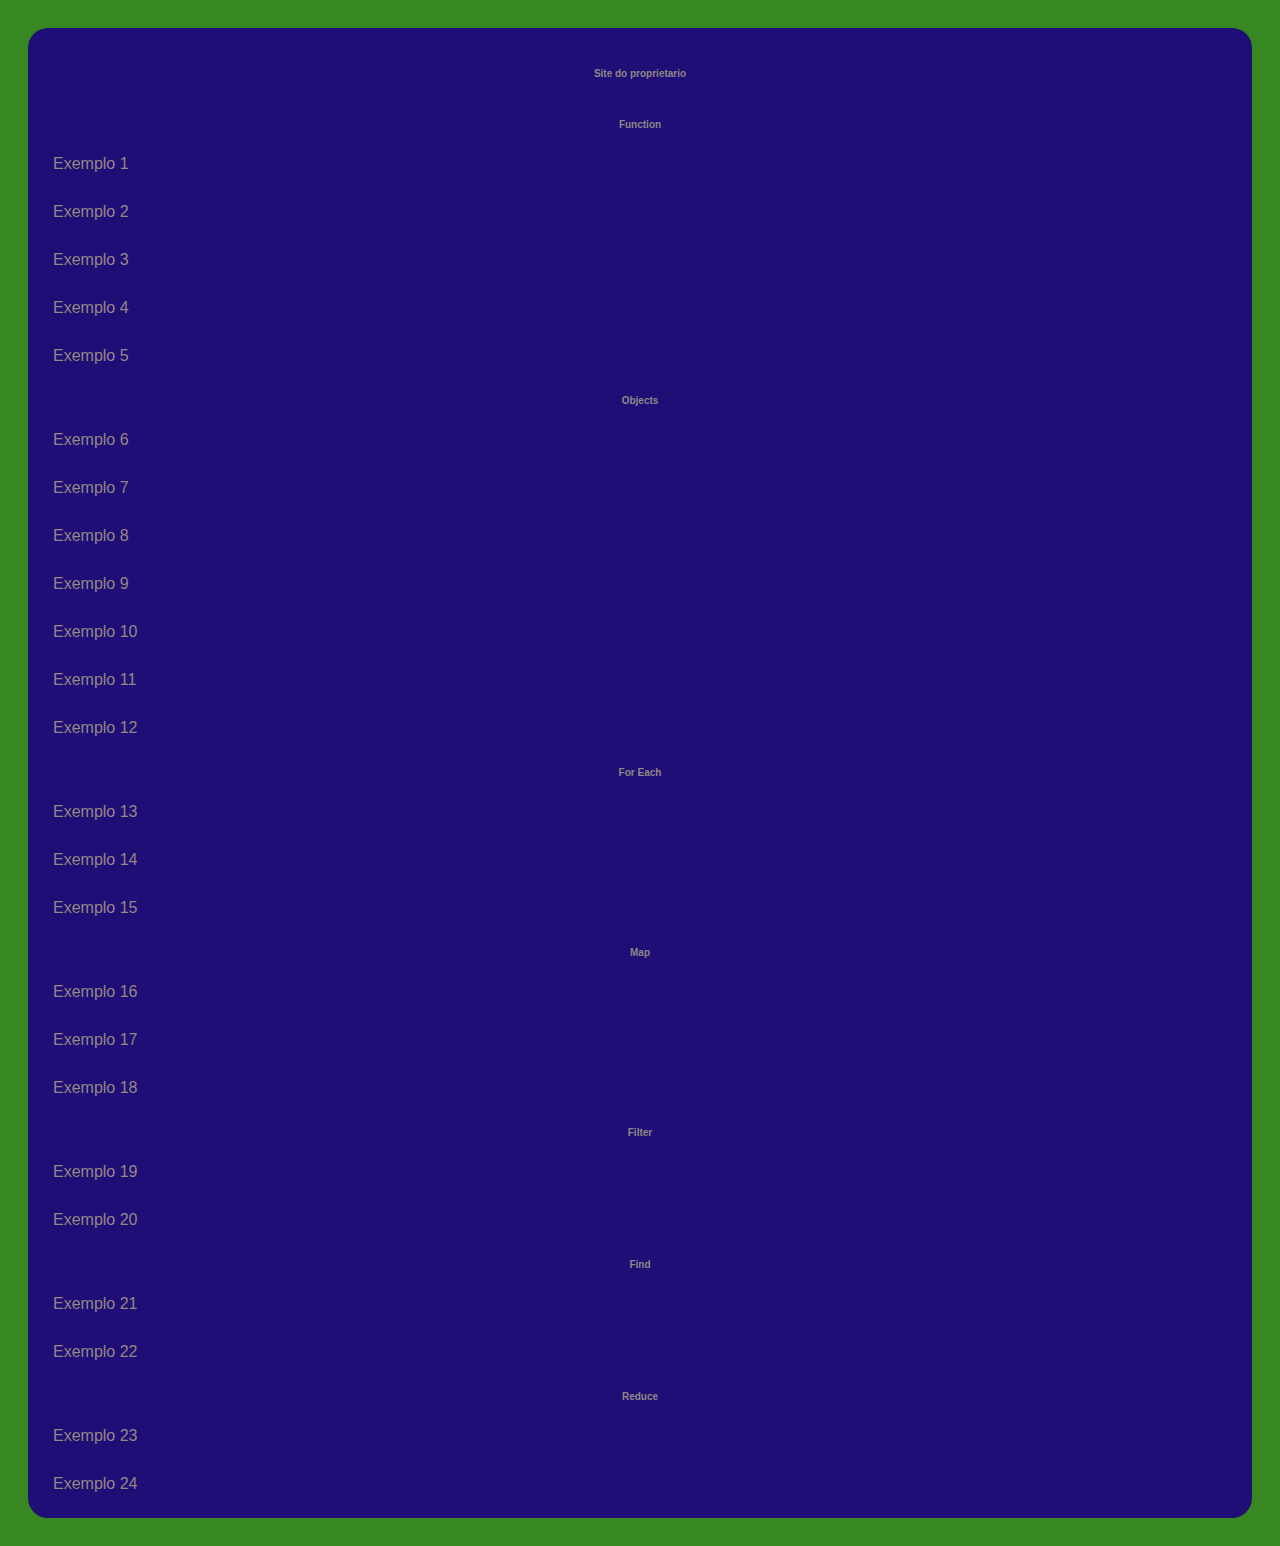
<file: index.html>
<!DOCTYPE html>
<html lang="en">
<head>
    <meta charset="UTF-8">
    <meta name="viewport" content="width=device-width, initial-scale=1.0">
    <title>Navegação</title>
    <link rel="stylesheet" href="style.css">
</head>
<body>
    <nav class="navbar">
        <a href="Edsonsites.html"><h1>Site do proprietario</h1></a>

        <h1>Function</h1>
        <a href="exemplo1.html">Exemplo 1</a>
        <a href="exemplo2.html">Exemplo 2</a>
        <a href="exemplo3.html">Exemplo 3</a>
        <a href="exemplo4.html">Exemplo 4</a>
        <a href="exemplo5.html">Exemplo 5</a>

        <h1>Objects</h1>
        <a href="exemplo6.html">Exemplo 6</a>
        <a href="exemplo7.html">Exemplo 7</a>
        <a href="exemplo8.html">Exemplo 8</a>
        <a href="exemplo9.html">Exemplo 9</a>
        <a href="exemplo10.html">Exemplo 10</a>
        <a href="exemplo11.html">Exemplo 11</a>
        <a href="exemplo12.html">Exemplo 12</a>

        <h1>For Each</h1>
        <a href="exemplo13.html">Exemplo 13</a>
        <a href="exemplo14.html">Exemplo 14</a>
        <a href="exemplo15.html">Exemplo 15</a>

        <h1>Map</h1>
        <a href="exemplo16.html">Exemplo 16</a>
        <a href="exemplo17.html">Exemplo 17</a>
        <a href="exemplo18.html">Exemplo 18</a>

        <h1>Filter</h1>
        <a href="exemplo19.html">Exemplo 19</a>
        <a href="exemplo20.html">Exemplo 20</a>

        <h1>Find</h1>
        <a href="exemplo21.html">Exemplo 21</a>
        <a href="exemplo22.html">Exemplo 22</a>

        <h1>Reduce</h1>
        <a href="exemplo23.html">Exemplo 23</a>
        <a href="exemplo24.html">Exemplo 24</a>
    </nav>
</body>
</html>
</file>
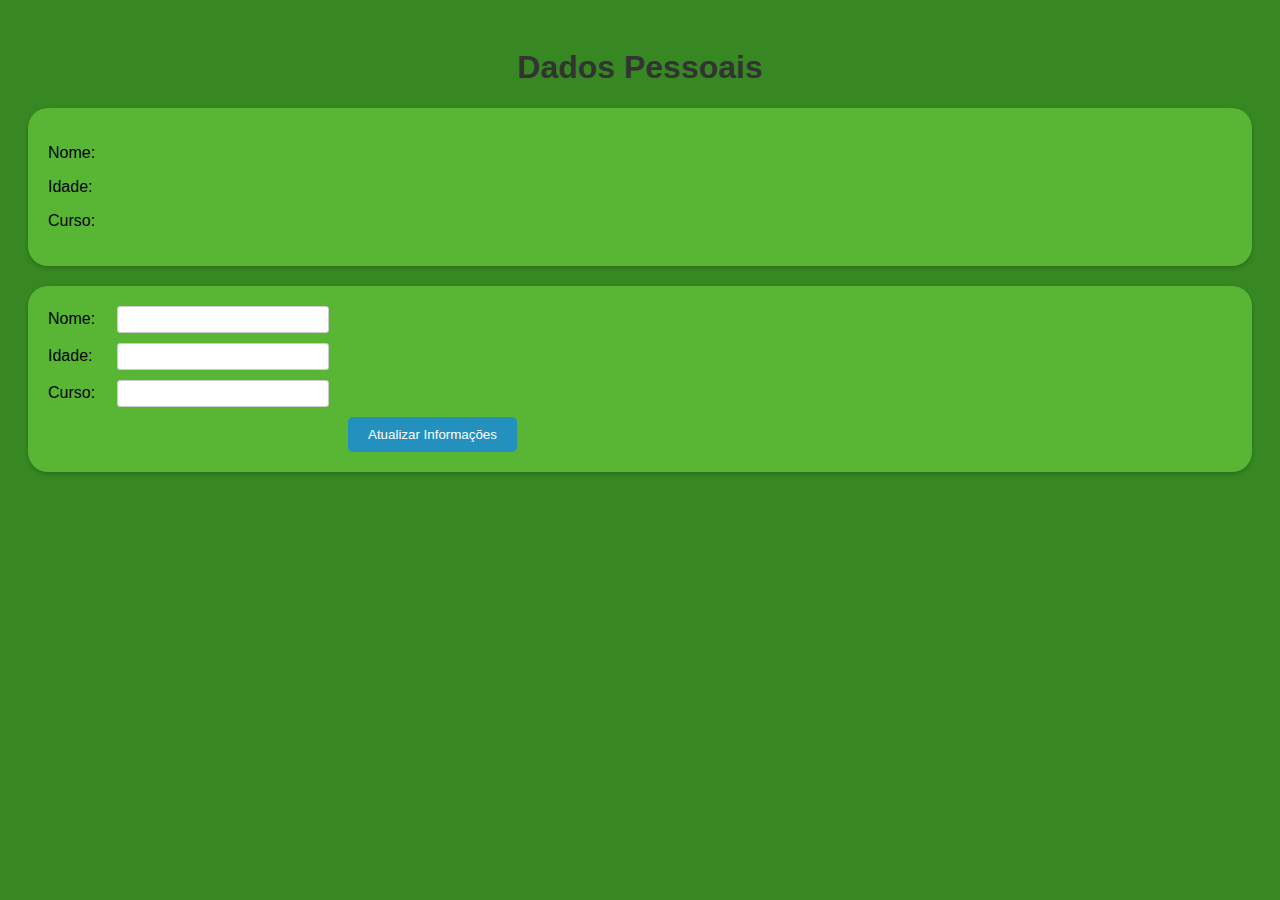
<file: Edsonsites.html>
<!DOCTYPE html>
<html lang="pt-br">
<head>
    <meta charset="UTF-8">
    <meta name="viewport" content="width=device-width, initial-scale=1.0">
    <link rel="stylesheet" href="style.css">
    <title>Informações Pessoais</title>
</head>
<body>
    <h1>Dados Pessoais</h1>

    <div id="infoContainer">
        <p id="nome"></p>
        <p id="idade"></p>
        <p id="curso"></p>
    </div>

    <form id="formInfo">
        <label for="nomeInput">Nome:</label>
        <input type="text" id="nomeInput" required>
        <br>
        <label for="idadeInput">Idade:</label>
        <input type="number" id="idadeInput" required>
        <br>
        <label for="cursoInput">Curso:</label>
        <input type="text" id="cursoInput" required>
        <br>
        <button type="submit">Atualizar Informações</button>
    </form>

    <script src="script.js"></script>
</body>
</html>
</file>
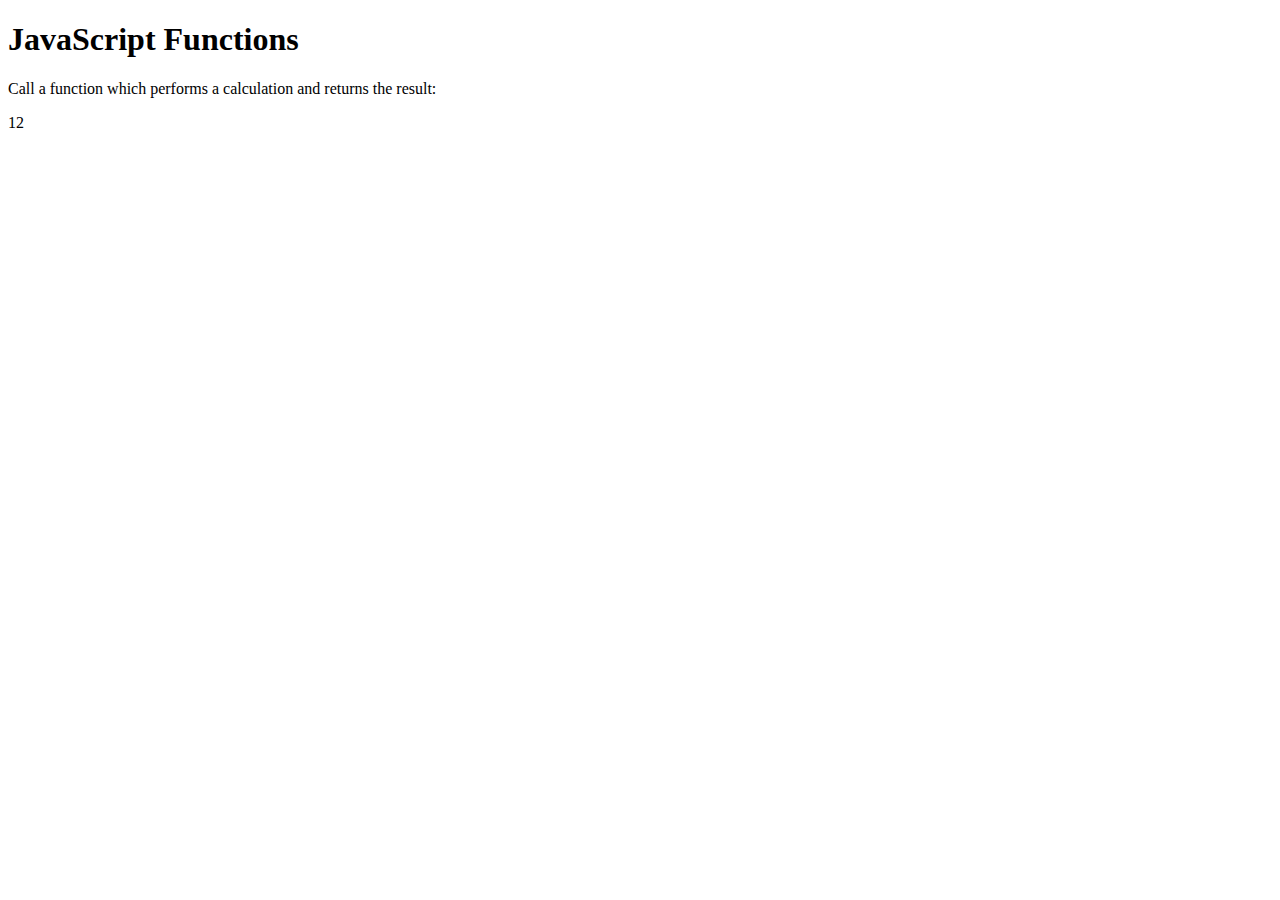
<file: exemplo1.html>
<!DOCTYPE html>
<html>
<body>
<h1>JavaScript Functions</h1>

<p>Call a function which performs a calculation and returns the result:</p>

<p id="demo"></p>

<script>
function myFunction(p1, p2) {
  return p1 * p2;
}

let result = myFunction(4, 3);
document.getElementById("demo").innerHTML = result;
</script>

</body>
</html>
</file>
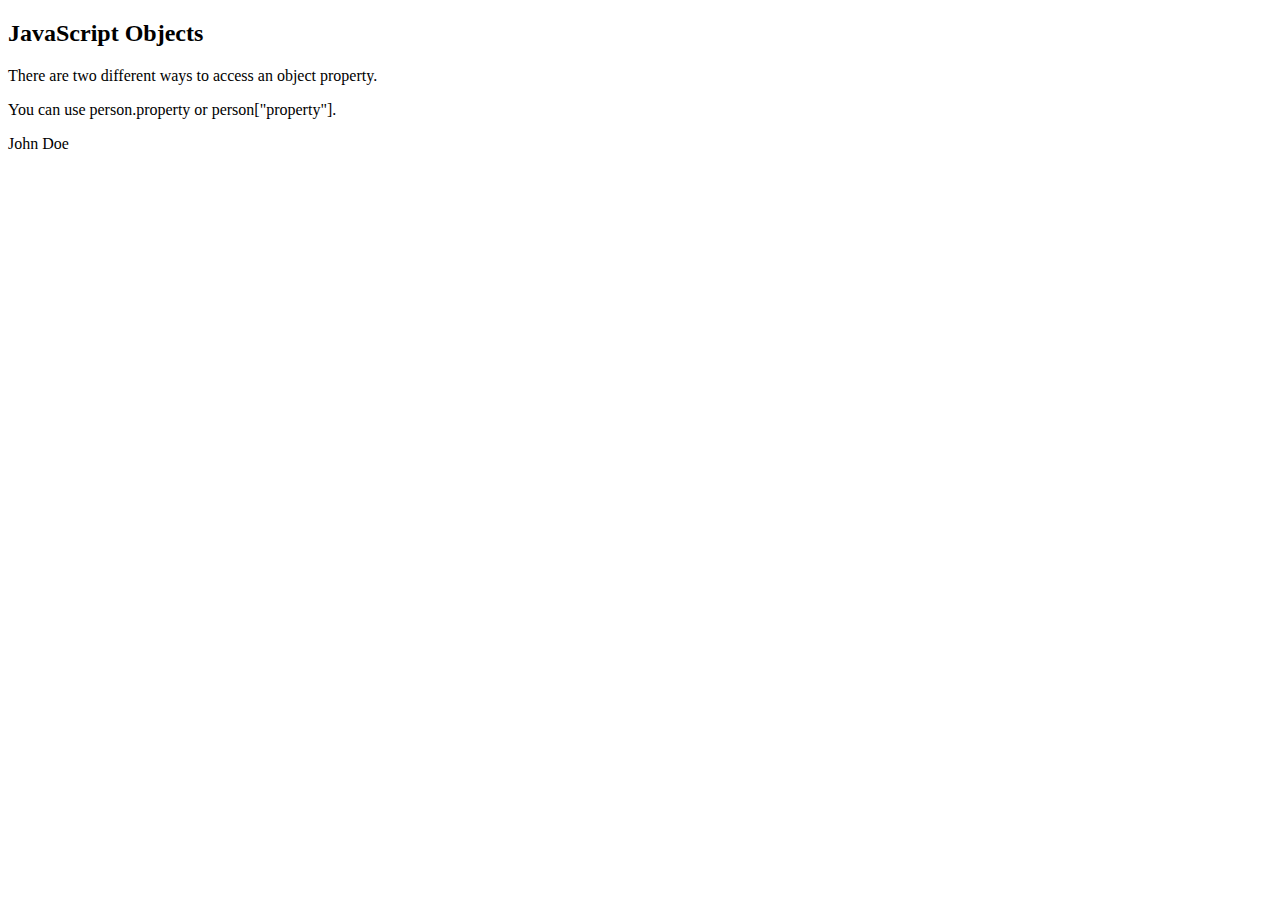
<file: exemplo10.html>
<!DOCTYPE html>
<html>
<body>

<h2>JavaScript Objects</h2>

<p>There are two different ways to access an object property.</p>

<p>You can use person.property or person["property"].</p>

<p id="demo"></p>

<script>
// Create an object:
const person = {
  firstName: "John",
  lastName : "Doe",
  id     :  5566
};

// Display some data from the object:
document.getElementById("demo").innerHTML =
person.firstName + " " + person.lastName;
</script>

</body>
</html>
</file>
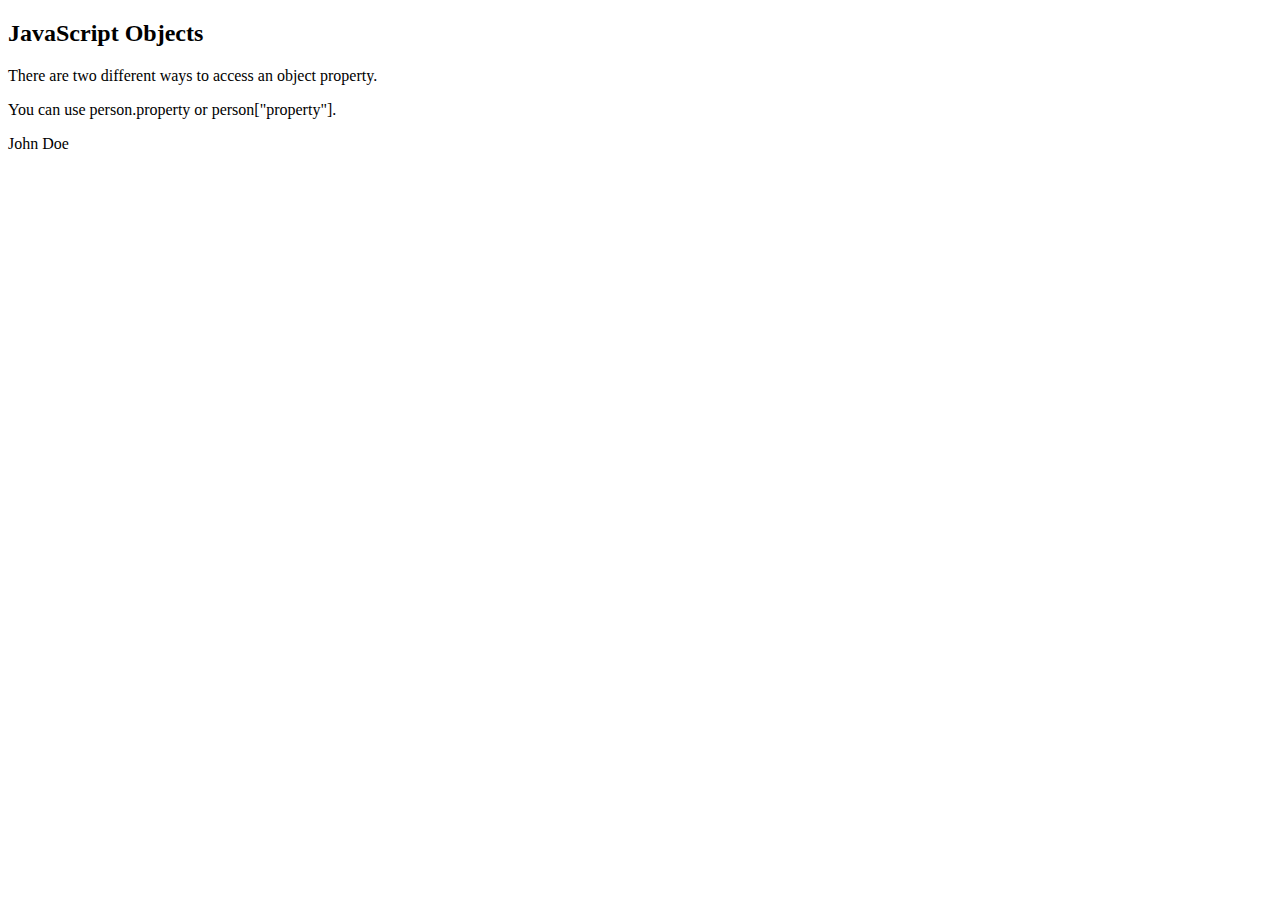
<file: exemplo11.html>
<!DOCTYPE html>
<html>
<body>

<h2>JavaScript Objects</h2>

<p>There are two different ways to access an object property.</p>

<p>You can use person.property or person["property"].</p>

<p id="demo"></p>

<script>
// Create an object:
const person = {
  firstName: "John",
  lastName : "Doe",
  id     :  5566
};

// Display some data from the object:
document.getElementById("demo").innerHTML =
person["firstName"] + " " + person["lastName"];
</script>

</body>
</html>
</file>
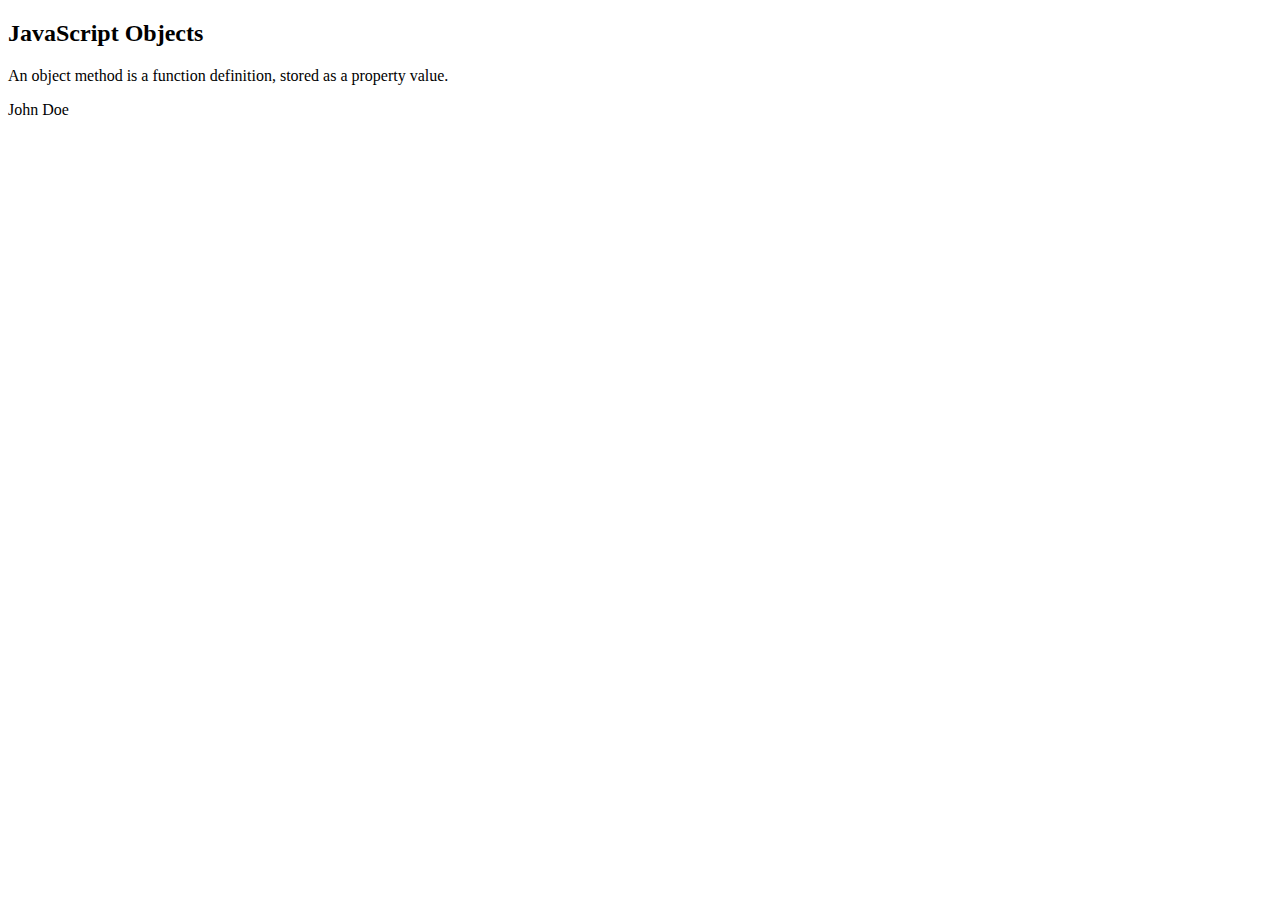
<file: exemplo12.html>
<!DOCTYPE html>
<html>
<body>

<h2>JavaScript Objects</h2>
<p>An object method is a function definition, stored as a property value.</p>

<p id="demo"></p>

<script>
// Create an object:
const person = {
  firstName: "John",
  lastName: "Doe",
  id: 5566,
  fullName: function() {
    return this.firstName + " " + this.lastName;
  }
};

// Display data from the object:
document.getElementById("demo").innerHTML = person.fullName();
</script>

</body>
</html>
</file>
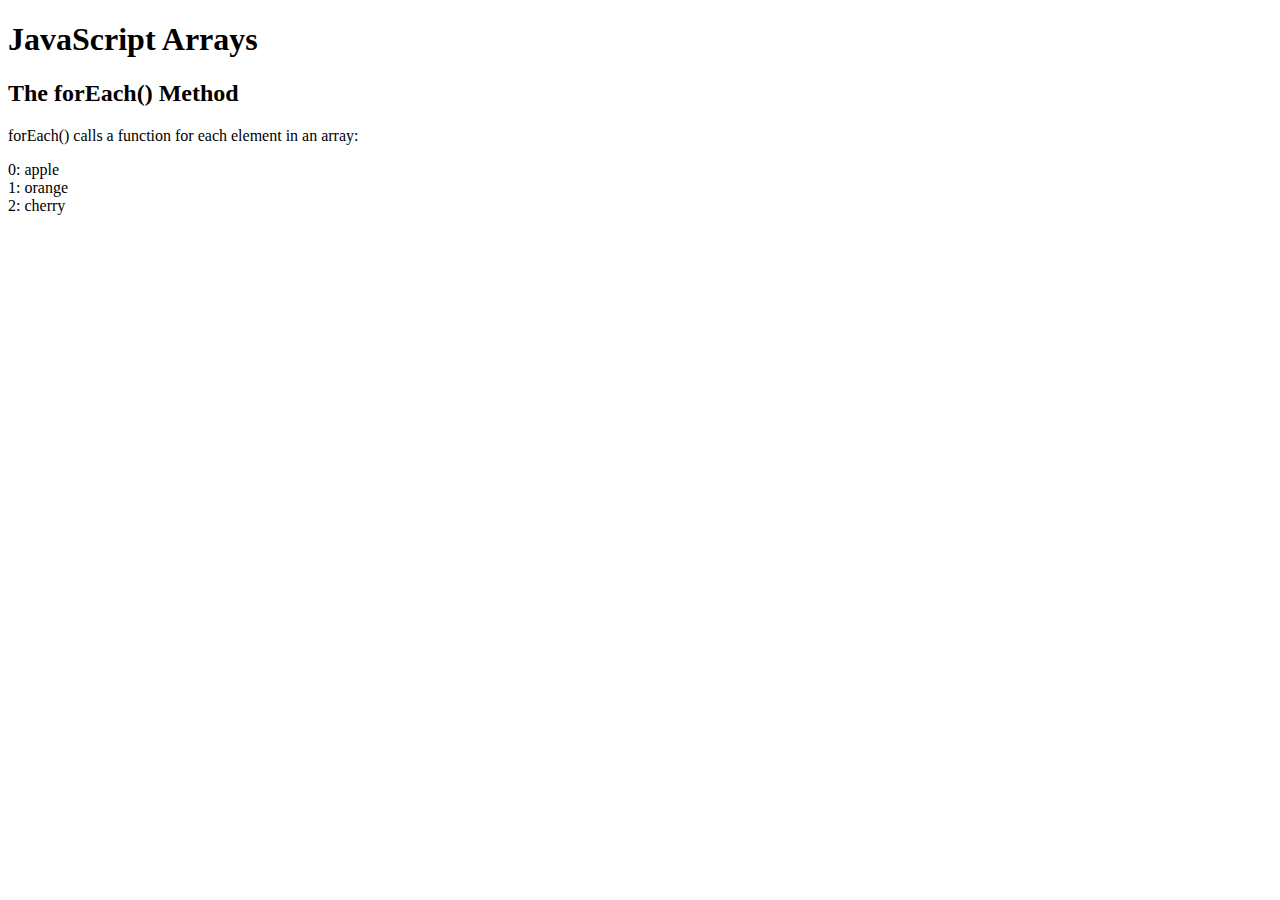
<file: exemplo13.html>
<!DOCTYPE html>
<html>
<body>

<h1>JavaScript Arrays</h1>
<h2>The forEach() Method</h2>

<p>forEach() calls a function for each element in an array:</p>

<p id="demo"></p>

<script>
let text = "";
const fruits = ["apple", "orange", "cherry"];
fruits.forEach(myFunction);

document.getElementById("demo").innerHTML = text;
 
function myFunction(item, index) {
  text += index + ": " + item + "<br>"; 
}
</script>

</body>
</html>
</file>
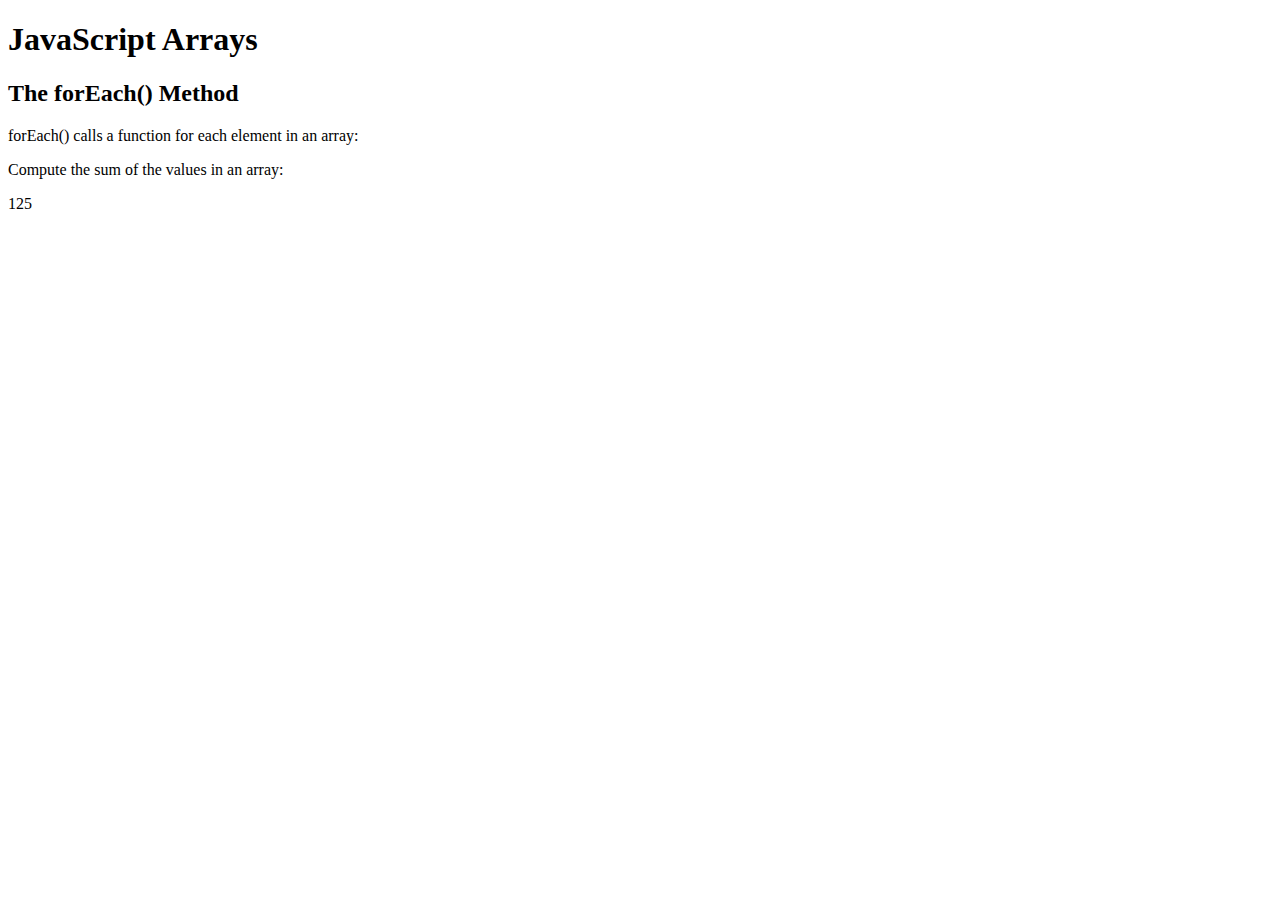
<file: exemplo14.html>
<!DOCTYPE html>
<html>
<body>

<h1>JavaScript Arrays</h1>
<h2>The forEach() Method</h2>

<p>forEach() calls a function for each element in an array:</p>

<p>Compute the sum of the values in an array:</p>

<p id="demo"></p>

<script>
let sum = 0;
const numbers = [65, 44, 12, 4];
numbers.forEach(myFunction);

document.getElementById("demo").innerHTML = sum;

function myFunction(item) {
  sum += item;
}
</script>

</body>
</html>
</file>
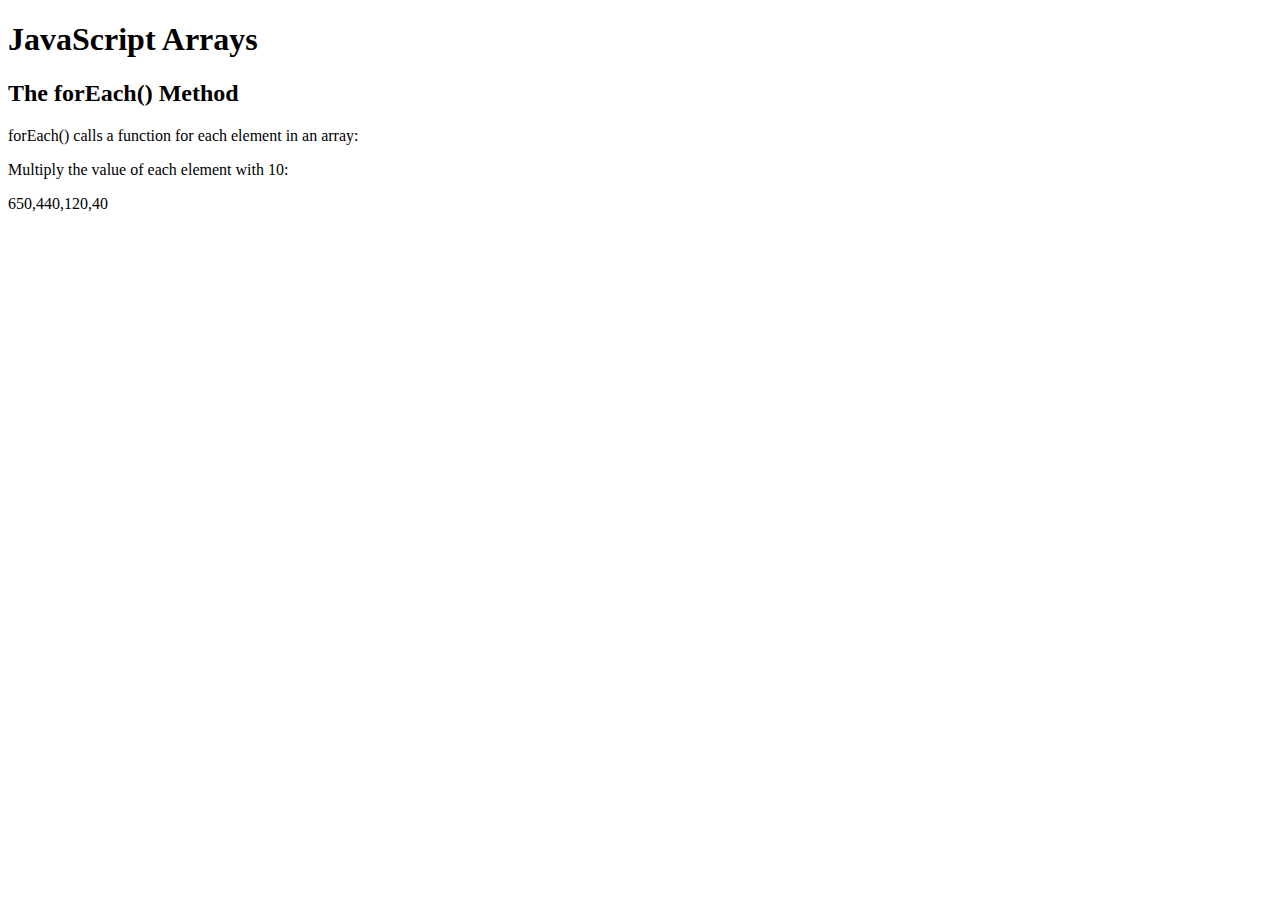
<file: exemplo15.html>
<!DOCTYPE html>
<html>
<body>

<h1>JavaScript Arrays</h1>
<h2>The forEach() Method</h2>

<p>forEach() calls a function for each element in an array:</p>

<p>Multiply the value of each element with 10:</p>

<p id="demo"></p>

<script>
const numbers = [65, 44, 12, 4];
numbers.forEach(myFunction)

document.getElementById("demo").innerHTML = numbers;

function myFunction(item, index, arr) {
  arr[index] = item * 10;
}
</script>

</body>
</html>
</file>
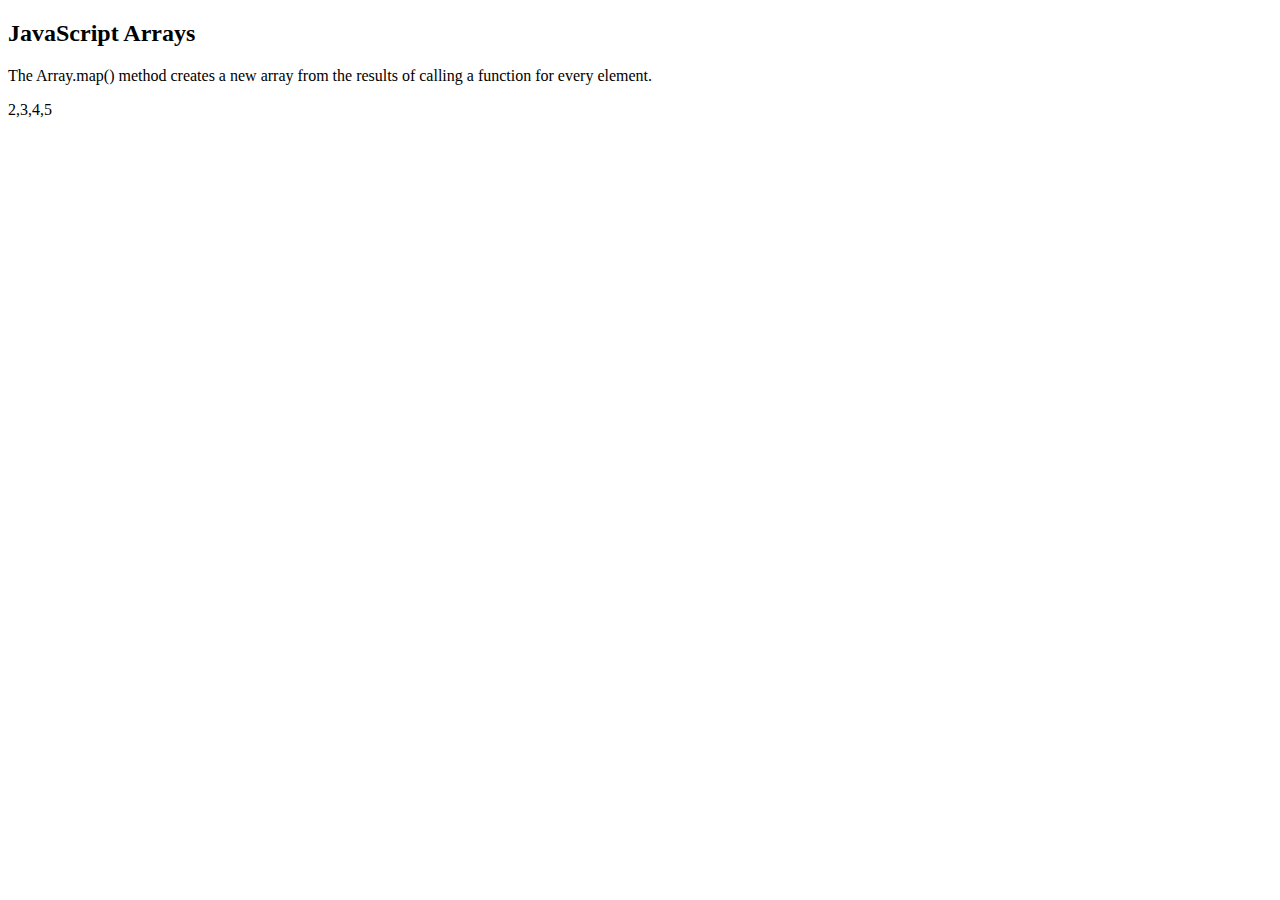
<file: exemplo16.html>
<!DOCTYPE html>
<html>
<body>

<h2>JavaScript Arrays</h2>

<p>The Array.map() method creates a new array from the results of calling a function for every element.</p>

<p id="demo"></p>

<script>
const numbers = [4, 9, 16, 25];
document.getElementById("demo").innerHTML = numbers.map(Math.sqrt);
</script>

</body>
</html>
</file>
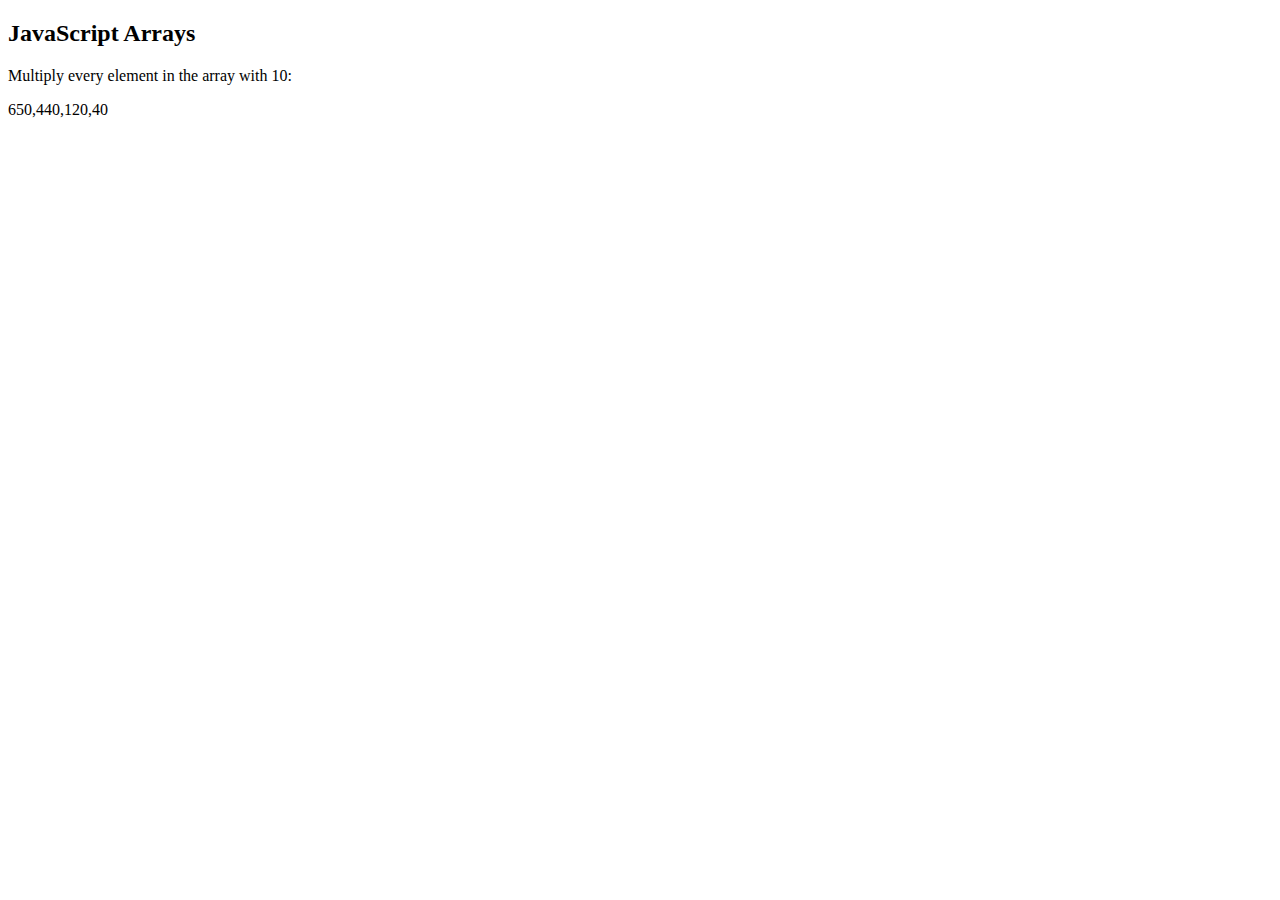
<file: exemplo17.html>
<!DOCTYPE html>
<html>
<body>

<h2>JavaScript Arrays</h2>

<p>Multiply every element in the array with 10:</p>

<p id="demo"></p>

<script>
const numbers = [65, 44, 12, 4];
const newArr = numbers.map(myFunction);

document.getElementById("demo").innerHTML = newArr;

function myFunction(num) {
  return num * 10;
}
</script>

</body>
</html>
</file>
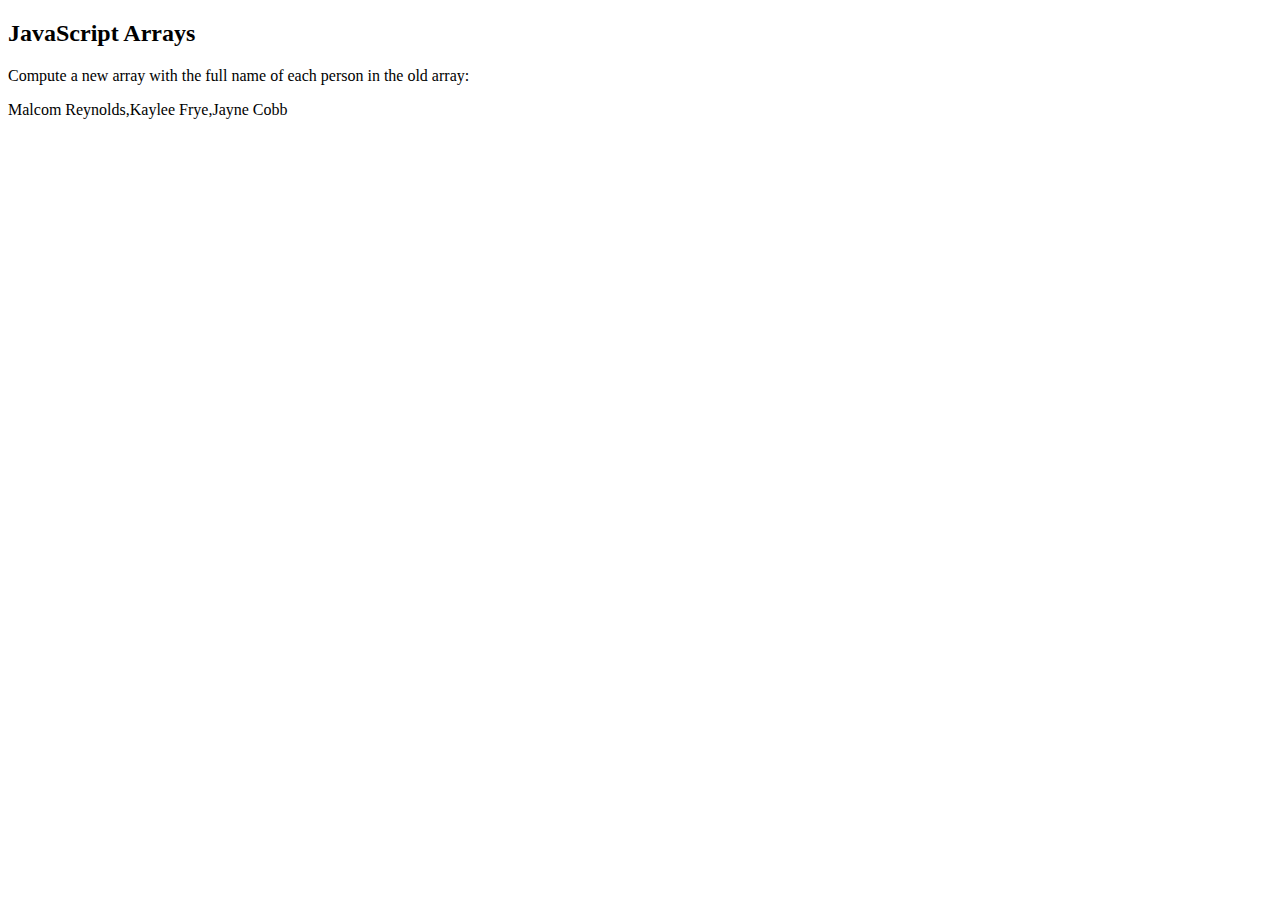
<file: exemplo18.html>
<!DOCTYPE html>
<html>
<body>

<h2>JavaScript Arrays</h2>

<p>Compute a new array with the full name of each person in the old array:</p>

<p id="demo"></p>

<script>
const persons = [
  {firstname : "Malcom", lastname: "Reynolds"},
  {firstname : "Kaylee", lastname: "Frye"},
  {firstname : "Jayne", lastname: "Cobb"}
];

document.getElementById("demo").innerHTML = persons.map(getFullName);

function getFullName(item) {
  return [item.firstname,item.lastname].join(" ");
}
</script>

</body>
</html>
</file>
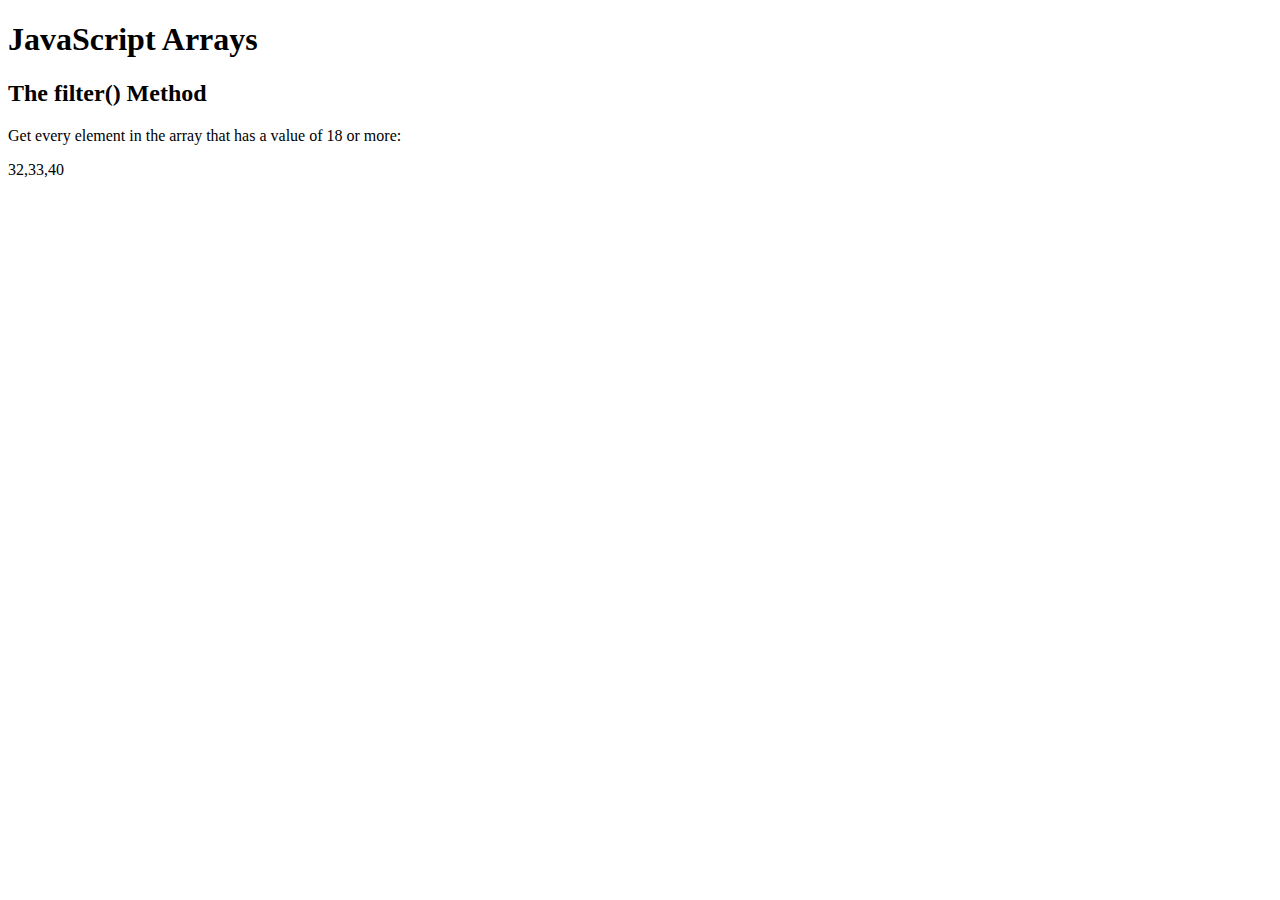
<file: exemplo19.html>
<!DOCTYPE html>
<html>
<body>

<h1>JavaScript Arrays</h1>
<h2>The filter() Method</h2>

<p>Get every element in the array that has a value of 18 or more:</p>

<p id="demo"></p>

<script>
const ages = [32, 33, 16, 40];

document.getElementById("demo").innerHTML = ages.filter(checkAdult);

function checkAdult(age) {
  return age >= 18;
}
</script>

</body>
</html>
</file>
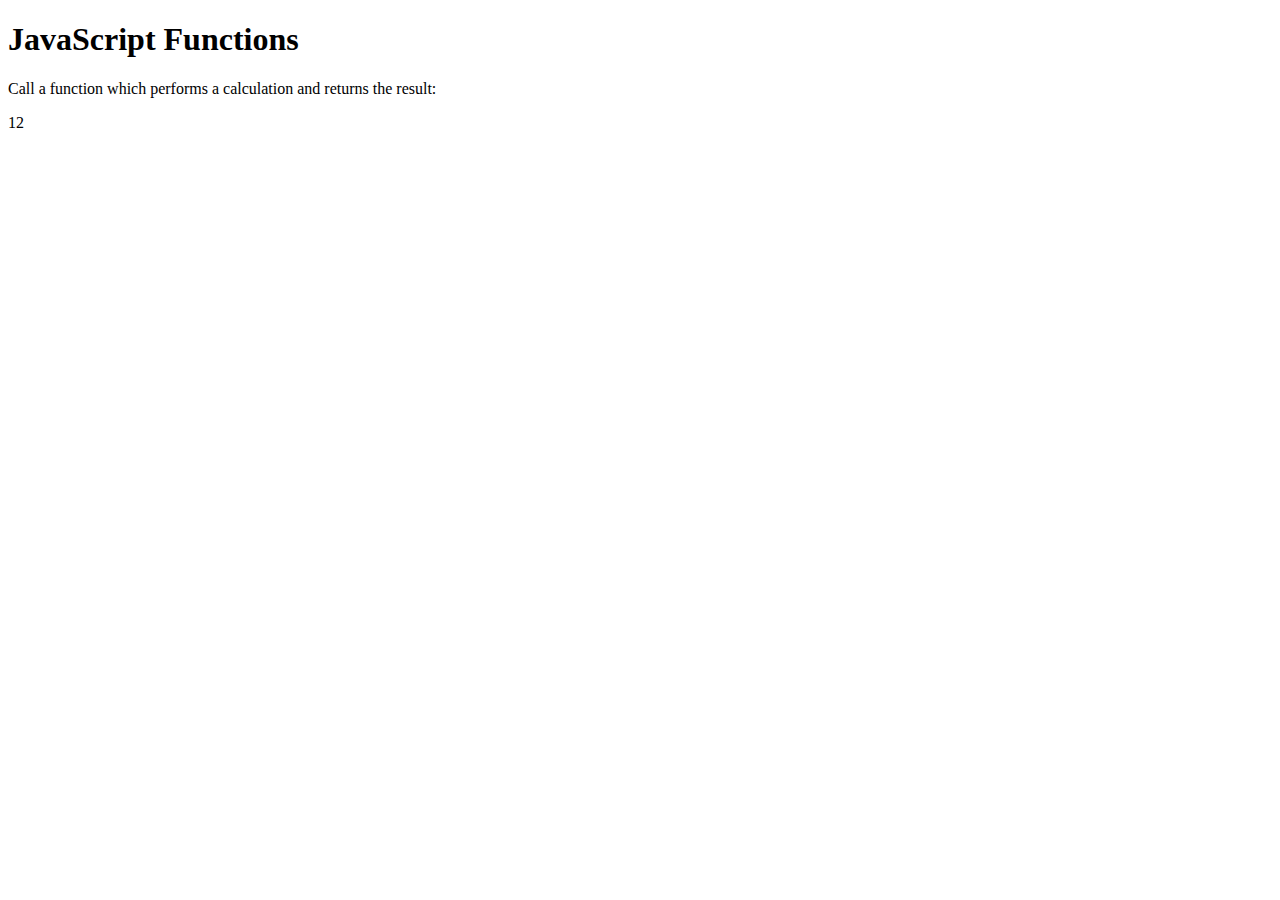
<file: exemplo2.html>
<!DOCTYPE html>
<html>
<body>

<h1>JavaScript Functions</h1>

<p>Call a function which performs a calculation and returns the result:</p>

<p id="demo"></p>

<script>
let x = myFunction(4, 3);
document.getElementById("demo").innerHTML = x;

function myFunction(a, b) {
  return a * b;
}
</script>

</body>
</html>
</file>
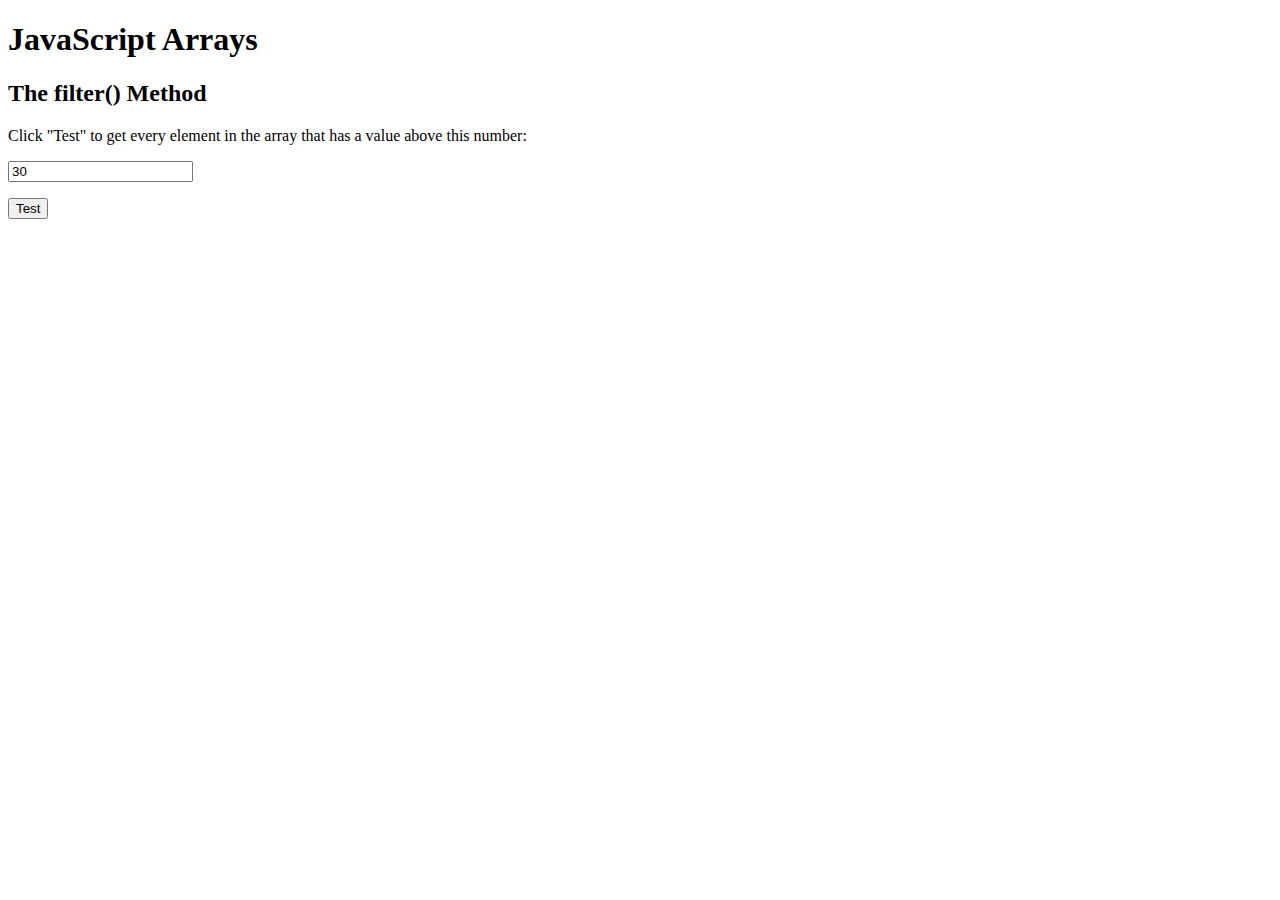
<file: exemplo20.html>
<!DOCTYPE html>
<html>
<body>

<h1>JavaScript Arrays</h1>
<h2>The filter() Method</h2>

<p>Click "Test" to get every element in the array that has a value above this number:</p>

<p><input type="number" id="ageToCheck" value="30"></p>
<button onclick="myFunction()">Test</button>

<p id="demo"></p>

<script>
const ages = [32, 33, 12, 40];

function checkAge(age) {
  return age > document.getElementById("ageToCheck").value;
}

function myFunction() {
  document.getElementById("demo").innerHTML = ages.filter(checkAge);
}
</script>

</body>
</html>
</file>
<file: style.css>
@import url('https://fonts.googleapis.com/css2?family=Bagel+Fat+One&display=swap');
body {
    font-family: "Kanit", sans-serif;
    background-color: #378823;
    padding: 20px;
}

h1 {
    color: #333;
    text-align: center;
}

#infoContainer {
    background-color: #59b634;
    border-radius: 20px;
    padding: 20px;
    margin-top: 20px;
    box-shadow: 0 2px 5px rgba(3, 3, 3, 0.2);
}

#formInfo {
    background-color: #59b634;
    border-radius: 20px;
    padding: 20px;
    margin-top: 20px;
    box-shadow: 0 2px 5px rgba(0, 0, 0, 0.2);
}

label {
    display: inline-block;
    width: 65px;
    margin-bottom: 15px;
}

input[type="text"],
input[type="number"] {
    width: 200px;
    padding: 5px;
    border-radius: 3px;
    border: 1px solid #ccc;
}

button {
    padding: 10px 20px;
    background-color: #2490be;
    color: #fff;
    border: none;
    border-radius: 5px;
    cursor: pointer;
    margin-left: 300px;
}

button:hover {
    background-color: #125768;
}

/* Estilos gerais da navegação */
.navbar {
    background-color: #1e0e75;
    padding: 10px;
    display: flex;
    border-radius: 20px;
    flex-direction: column;
    flex-wrap: wrap;
    justify-content: center;
  }
  
  .navbar a {
    color: #968787;
    text-decoration: none;
    padding: 10px;
    margin: 5px;
  }
  
  .navbar h1 {
    color: #8f8787;
    font-size: 18px;
    font-weight: bold;
    margin: 10px;
  }
  
  /* Estilos para os links */
  .navbar a:hover {
    background-color: #1b154d;
  }
  
  /* Estilos para os títulos */
  .navbar h1 {
    font-size: 10px;
    margin-bottom: 10px;
    margin-top: 15px;
  }
  
  /* Estilos para tornar o menu responsivo */
  @media screen and (max-width: 768px) {
    .navbar a, .navbar h1 {
      font-size: 16px;
    }
  }
</file>
